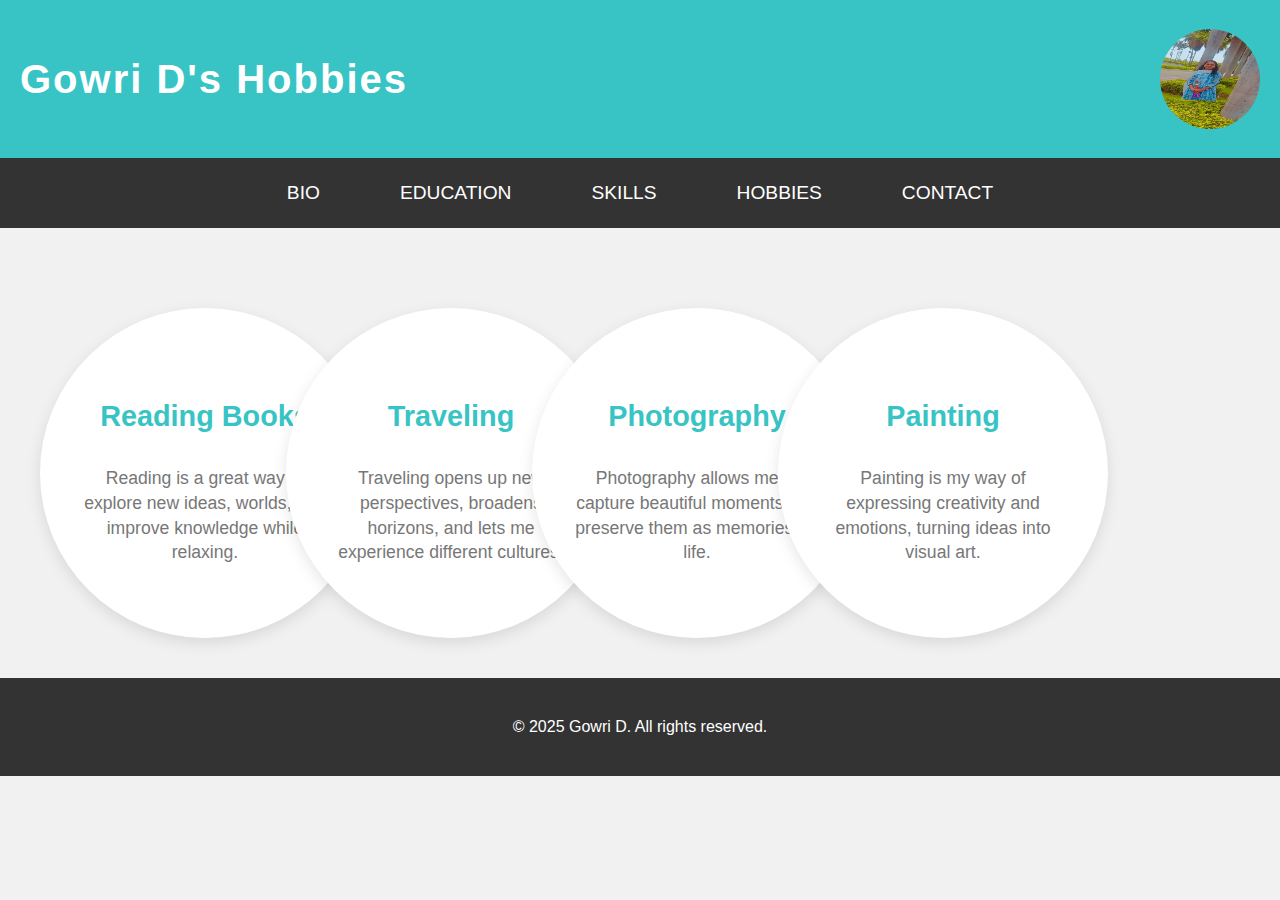
<file: hobbies.html>
<!DOCTYPE html>
<html lang="en">
<head>
    <meta charset="UTF-8">
    <meta name="viewport" content="width=device-width, initial-scale=1.0">
    <meta http-equiv="X-UA-Compatible" content="ie=edge">
    <title>Hobbies</title>
    <style>
        body {
            font-family: 'Arial', sans-serif;
            margin: 0;
            padding: 0;
            background-color: #f1f1f1;
            color: #333;
            line-height: 1.6;
        }

        /* Header */
        header {
            background-color: #38c4c4;
            color: white;
            display: flex;
            justify-content: space-between;
            align-items: center;
            padding: 20px;
            box-shadow: 0 4px 6px rgba(0, 0, 0, 0.1);
        }

        header h1 {
            font-size: 2.5rem;
            font-weight: bold;
            letter-spacing: 2px;
        }

        header img {
            border-radius: 50%;
            width: 100px;
            height: 100px;
        }

        /* Navigation Bar */
        nav {
            background-color: #333;
            position: sticky;
            top: 0;
            z-index: 100;
        }

        nav ul {
            list-style: none;
            margin: 0;
            padding: 0;
            display: flex;
            justify-content: center;
        }

        nav ul li {
            margin: 0 20px;
        }

        nav a {
            text-decoration: none;
            color: white;
            padding: 20px;
            display: block;
            font-size: 1.2rem;
            font-weight: 500;
            text-transform: uppercase;
            transition: background-color 0.3s ease, transform 0.3s ease;
        }

        nav a:hover {
            background-color: #38c4c4;
            transform: scale(1.05);
        }

        /* Main Content */
        main {
            padding: 40px 20px;
            max-width: 1200px;
            margin: 0 auto;
            text-align: center;
        }

        section {
            margin-top: 40px;
            display: grid;
            grid-template-columns: repeat(auto-fill, minmax(200px, 1fr));
            gap: 30px;
        }

        /* Circular Hobby Item */
        article {
            background-color: #ffffff;
            padding: 40px;
            border-radius: 50%;
            box-shadow: 0 5px 15px rgba(0, 0, 0, 0.1);
            text-align: center;
            transition: transform 0.3s ease, box-shadow 0.3s ease;
            display: flex;
            justify-content: center;
            align-items: center;
            flex-direction: column;
            height: 250px;
            width: 250px;
            margin: 0 auto;
        }

        article h3 {
            color: #38c4c4;
            font-size: 1.8rem;
            margin-bottom: 10px;
            font-weight: 600;
        }

        article p {
            color: #777;
            font-size: 1.1rem;
            line-height: 1.4;
        }

        article:hover {
            transform: scale(1.05);
            box-shadow: 0 10px 20px rgba(0, 0, 0, 0.15);
        }

        /* Footer */
        footer {
            background-color: #333;
            color: white;
            text-align: center;
            padding: 20px 0;
            font-size: 1rem;
        }

    </style>
</head>
<body>

    <header>
        <h1>Gowri D's Hobbies</h1>
        <img src="pic.jpeg" alt="Gowri D">
    </header>

    <nav>
        <ul>
            <li><a href="index.html">Bio</a></li>
            <li><a href="education.html">Education</a></li>
            <li><a href="skills.html">Skills</a></li>
            <li><a href="hobbies.html">Hobbies</a></li>
            <li><a href="contact.html">Contact</a></li>
        </ul>
    </nav>

    <main>
        <section>
            <article>
                <h3>Reading Books</h3>
                <p>Reading is a great way to explore new ideas, worlds, and improve knowledge while relaxing.</p>
            </article>

            <article>
                <h3>Traveling</h3>
                <p>Traveling opens up new perspectives, broadens horizons, and lets me experience different cultures.</p>
            </article>

            <article>
                <h3>Photography</h3>
                <p>Photography allows me to capture beautiful moments and preserve them as memories for life.</p>
            </article>

            <article>
                <h3>Painting</h3>
                <p>Painting is my way of expressing creativity and emotions, turning ideas into visual art.</p>
            </article>
        </section>
    </main>

    <footer>
        <p>&copy; 2025 Gowri D. All rights reserved.</p>
    </footer>

</body>
</html>
</file>
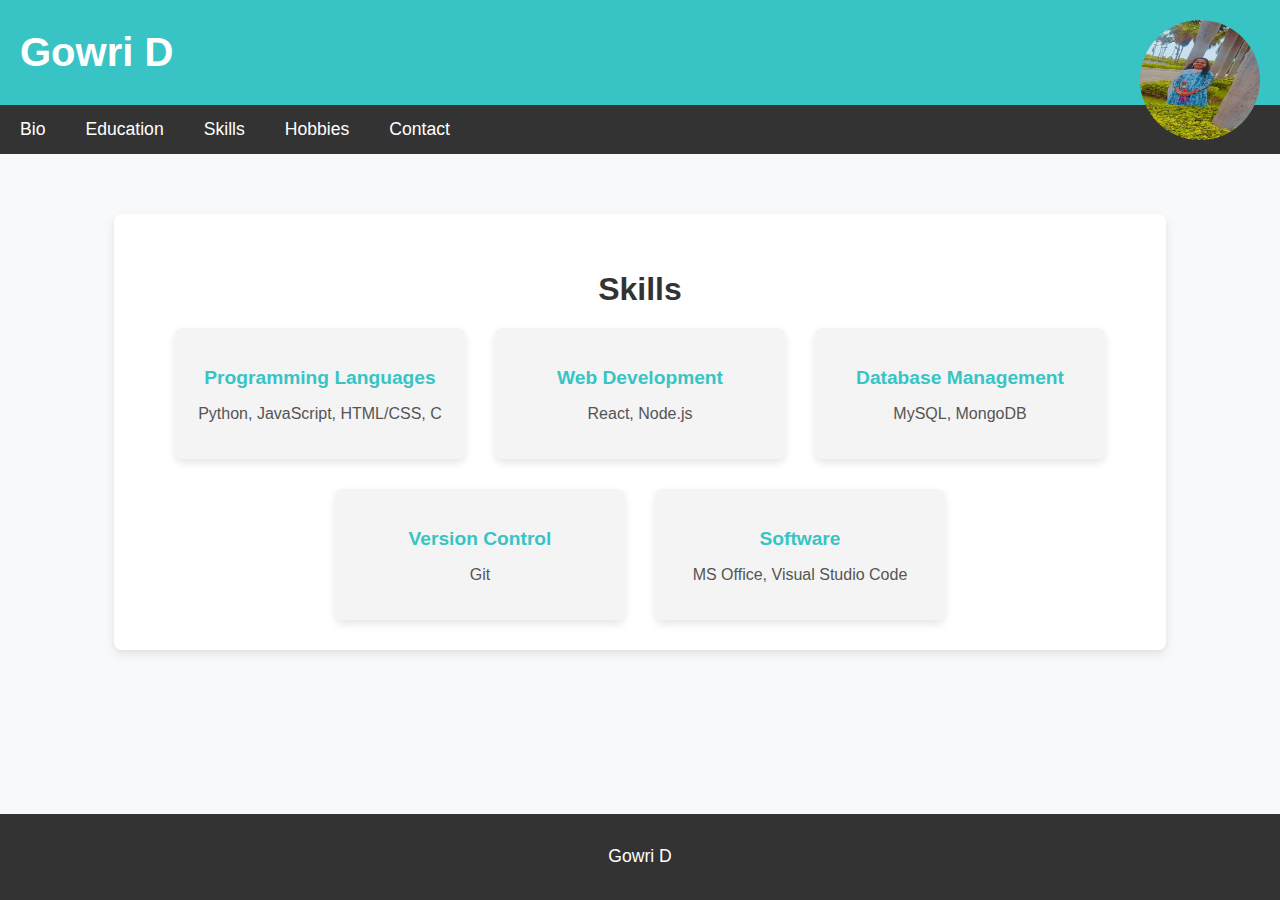
<file: skills.html>
<body>

    <header>
        <h1>Gowri D</h1>
        <img src="pic.jpeg" alt="Your Image">
    </header>

    <nav>
        <a href="index.html">Bio</a>
        <a href="education.html">Education</a>
        <a href="skills.html">Skills</a>
        <a href="hobbies.html">Hobbies</a>
        <a href="contact.html">Contact</a>
    </nav>

    <main>
        <section class="bio">
            <h2>Skills</h2>
            <div class="skills-list">
                <div class="skill-item">
                    <h3>Programming Languages</h3>
                    <p>Python, JavaScript, HTML/CSS, C</p>
                </div>
                <div class="skill-item">
                    <h3>Web Development</h3>
                    <p>React, Node.js</p>
                </div>
                <div class="skill-item">
                    <h3>Database Management</h3>
                    <p>MySQL, MongoDB</p>
                </div>
                <div class="skill-item">
                    <h3>Version Control</h3>
                    <p>Git</p>
                </div>
                <div class="skill-item">
                    <h3>Software</h3>
                    <p>MS Office, Visual Studio Code</p>
                </div>
            </div>
        </section>
    </main>

    <footer>
        <p>Gowri D</p>
    </footer>

    <style>
        body {
            font-family: 'Roboto', sans-serif;
            margin: 0;
            padding: 0;
            background-color: #f8f9fa;
            color: #333;
        }

        header {
            background-color: #38c4c4;
            color: white;
            padding: 30px 20px;
            text-align: left;
            position: relative;
        }

        header h1 {
            margin: 0;
            font-size: 2.5em;
        }

        header img {
            border-radius: 50%;
            width: 120px;
            height: 120px;
            position: absolute;
            top: 20px;
            right: 20px;
        }

        nav {
            background-color: #333;
            overflow: hidden;
        }

        nav a {
            float: left;
            display: block;
            color: white;
            padding: 14px 20px;
            text-align: center;
            text-decoration: none;
            font-size: 1.1em;
            transition: background-color 0.3s ease;
        }

        nav a:hover {
            background-color: #ddd;
            color: black;
        }

        main {
            padding: 40px 20px;
        }

        .bio {
            background-color: white;
            padding: 30px;
            border-radius: 8px;
            box-shadow: 0 4px 10px rgba(0, 0, 0, 0.1);
            width: 80%;
            margin: 20px auto;
        }

        .bio h2 {
            text-align: center;
            font-size: 2em;
            margin-bottom: 20px;
        }

        .skills-list {
            display: flex;
            flex-wrap: wrap;
            gap: 30px;
            justify-content: center;
        }

        .skill-item {
            background-color: #f4f4f4;
            padding: 20px;
            border-radius: 8px;
            width: 250px;
            text-align: center;
            box-shadow: 0 4px 8px rgba(0, 0, 0, 0.1);
        }

        .skill-item h3 {
            font-size: 1.2em;
            margin-bottom: 10px;
            color: #38c4c4;
        }

        .skill-item p {
            font-size: 1em;
            color: #555;
        }

        footer {
            background-color: #333;
            color: white;
            text-align: center;
            padding: 15px 0;
            position: fixed;
            bottom: 0;
            width: 100%;
            font-size: 1.1em;
        }

    </style>

</body>
</file>
